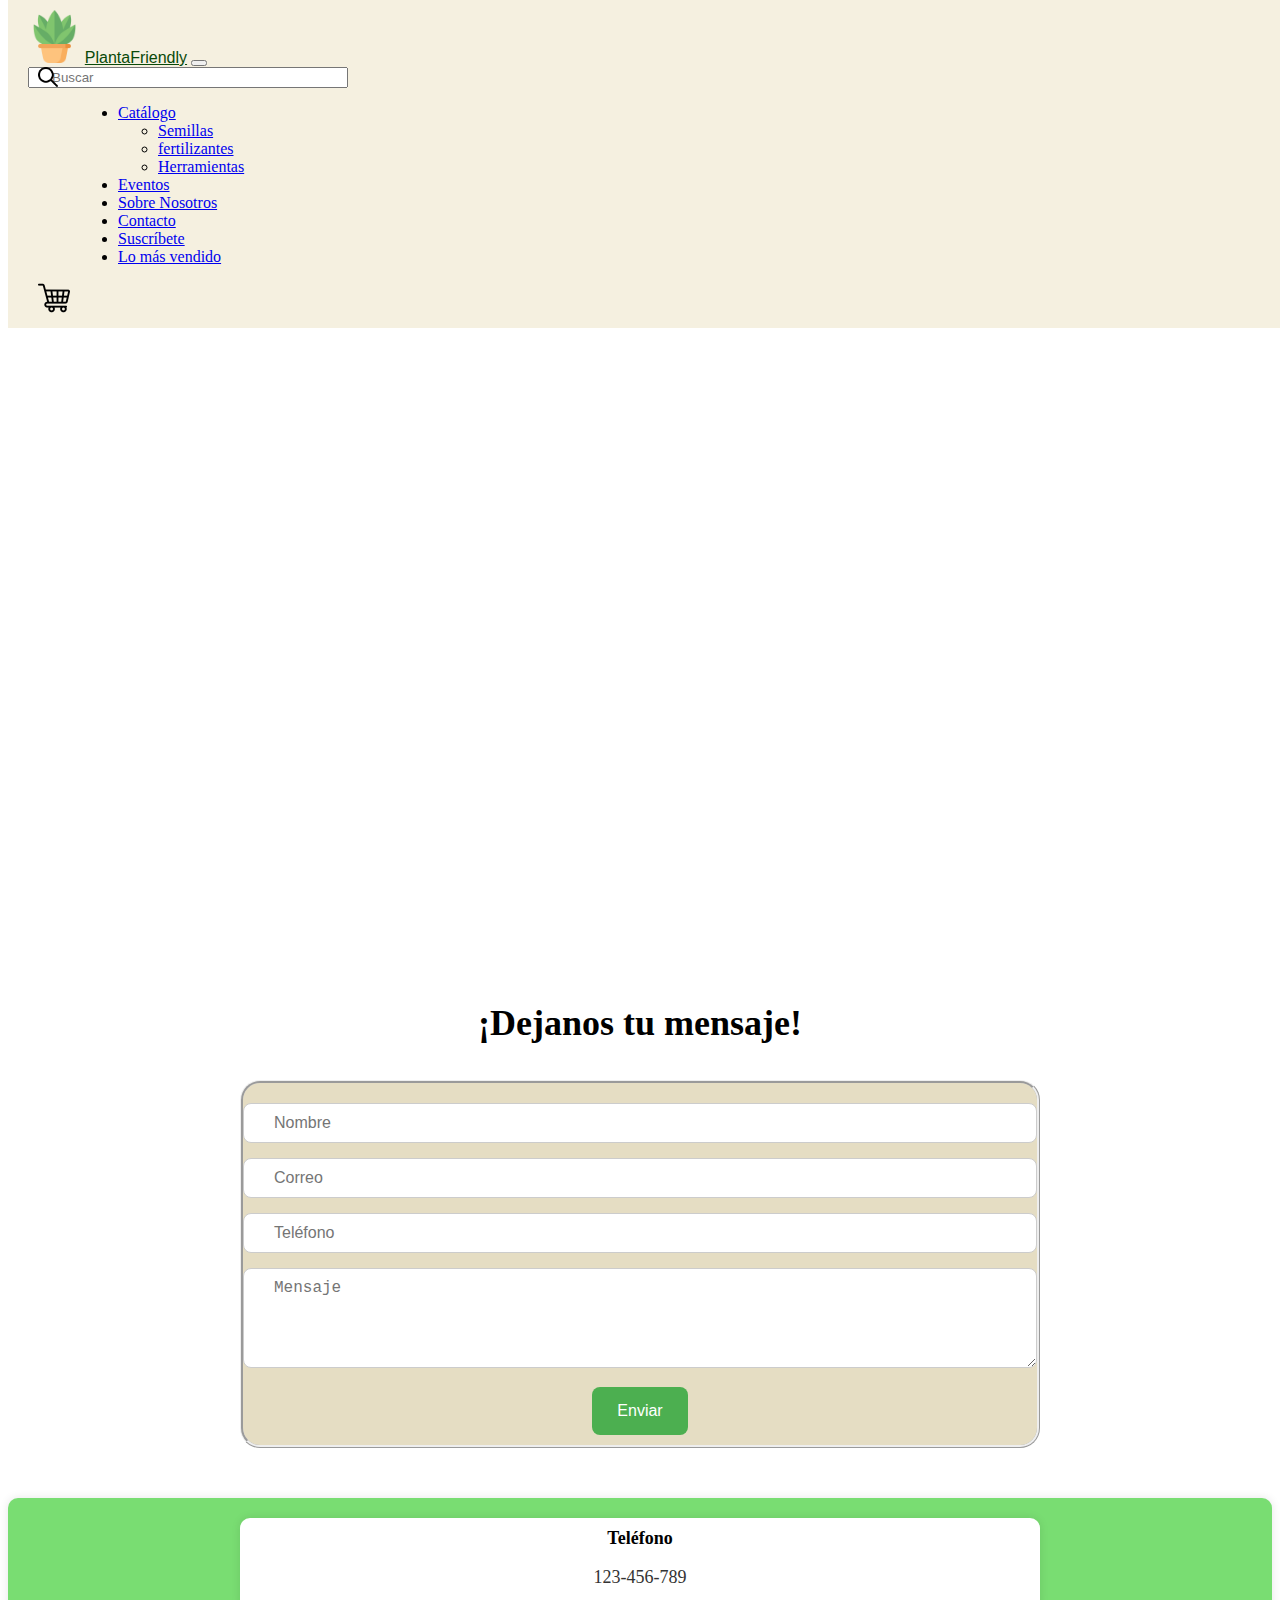
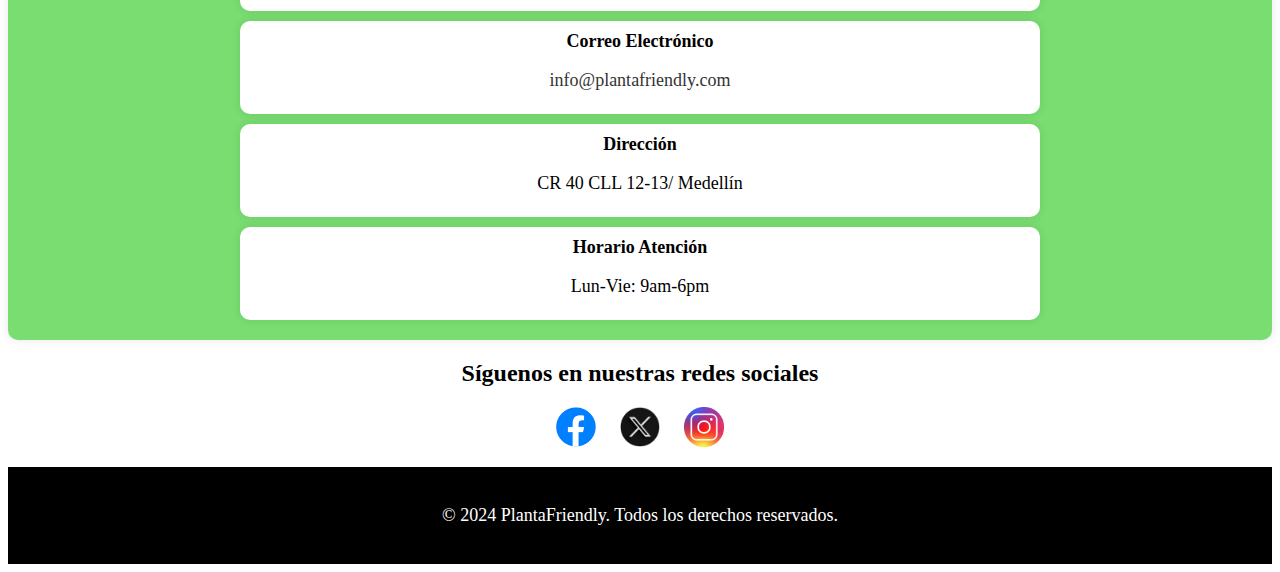
<file: contacto.html>
<!DOCTYPE html>
<html lang="en">

<head>
  <meta charset="UTF-8">
  <meta name="viewport" content="width=device-width, initial-scale=1.0">
  <link rel="stylesheet" href="styles/style.css">
  <link href="https://cdn.jsdelivr.net/npm/bootstrap@5.3.2/dist/css/bootstrap.min.css" rel="stylesheet"
    integrity="sha384-T3c6CoIi6uLrA9TneNEoa7RxnatzjcDSCmG1MXxSR1GAsXEV/Dwwykc2MPK8M2HN" crossorigin="anonymous">
  <link rel="icon" href="assets/img/planta.png" type="image/x-icon">

  <title>Contacto PlantaFrienly</title>
</head>
<body>
    <main>
        <nav class="navbar navbar-expand-lg" id="custom-navbar">
            <div class="container-fluid">
              <img src="assets/img/planta.png" alt="" style="height: 3.3rem;">
              <a class="navbar-brand" href="index.html" style="color: rgb(9, 73, 9);">PlantaFriendly</a>
              <button class="navbar-toggler" type="button" data-bs-toggle="collapse" data-bs-target="#navbarNavDropdown"
                aria-controls="navbarNavDropdown" aria-expanded="false" aria-label="Toggle navigation">
                <span class="navbar-toggler-icon"></span>
              </button>
              <div class="search-container">
                <input class="form-control" type="search" placeholder="Buscar" aria-label="Search">
                <img class="search-icon" src="assets/img/lupa.png" alt="">
              </div>
              <div class="collapse navbar-collapse" id="navbarNavDropdown">
                <ul class="navbar-nav me-auto mb-2 mb-lg-0">
                  <li class="nav-item dropdown">
                    <a class="nav-link dropdown-toggle" href="#" role="button" data-bs-toggle="dropdown"
                      aria-expanded="false">
                      Catálogo
                    </a>
                    <ul class="dropdown-menu">
                      <li><a class="dropdown-item" href="#">Semillas</a></li>
                      <li><a class="dropdown-item" href="#">fertilizantes</a></li>
                      <li><a class="dropdown-item" href="#">Herramientas</a></li>
                    </ul>
                  </li>
                  <li class="nav-item">
                    <a class="nav-link" href="index.html#events">Eventos</a>
                  </li>
                  <li class="nav-item">
                    <a class="nav-link" href="index.html#nosotros">Sobre Nosotros</a>
                  </li>
                  <li class="nav-item">
                    <a class="nav-link" href="#contact">Contacto</a>
                  </li>
                  <li class="nav-item">
                    <a class="nav-link" href="index.html#suscribe">Suscríbete</a>
                  </li>
                  <li class="nav-item">
                    <a class="nav-link" href="#">Lo más vendido</a>
                  </li>
                </ul>
              </div>
              <div  id="iconoCarrito">
              <img src="assets/img/carrito-de-compras.png" id="carr" alt="Carrito de compras" class="carrito-icon">
            </div>
            </div>
          </nav>
      <!-- Modal del carrito -->
      <div class="modal" id="modalCarrito" tabindex="-1" aria-labelledby="exampleModalLabel" aria-hidden="true">
        <div class="modal-dialog modal-lg modal-dialog-end">
          <div class="modal-content">
            <div class="modal-header">
              <h5 class="modal-title" id="exampleModalLabel">Carrito de compras</h5>
              <button type="button" class="btn-close" data-bs-dismiss="modal" aria-label="Close"></button>
            </div>
            <div class="modal-body">
              <!-- Contenido del carrito -->
              <p>Sin productos seleccionados</p>
            </div>
            <div class="modal-footer">
              <button type="button" class="btn btn-secondary" data-bs-dismiss="modal">Cerrar</button>
              <button type="button" class="btn btn-success">Realizar pedido</button>
            </div>
          </div>
        </div>
      </div>
      <section class="formulario" id="contact">
        <div class="container">
          <div class="row justify-content-center">
            <div class="col-5 content-head">
              <div class="mbr-section-head mb-3">
                <h3 class="mbr-section-title mbr-fonts-style align-center display-5">
                  <strong>¡Dejanos tu mensaje!</strong>
                </h3>
              </div>
            </div>
          </div>
          <div class="row justify-content-center">
            <div class=" formcampos col-lg-8 mx-auto mbr-form" data-form-type="formoid">
              <form action="" class="mbr-form form-with-styler" data-form-title="Form Name"><input type="hidden"
                  name="email" data-form-email="true" value="">
                <div class="dragArea row">
                  <div class="col-md col-sm-12 form-group mb-3" data-for="name">
                    <input type="text" name="name" placeholder="Nombre" data-form-field="name" class="form-control"
                      value="" id="name">
                  </div>
                  <div class="col-md col-sm-12 form-group mb-3" data-for="email">
                    <input type="email" name="email" placeholder="Correo" data-form-field="email" class="form-control"
                      value="" id="email">
                  </div>
                  <div class="col-12 form-group mb-3" data-for="telefono">
                    <input type="url" name="url" placeholder="Teléfono" data-form-field="telefono" class="form-control"
                      value="" id="telefono">
                  </div>
                  <div class="col-12 form-group mb-3" data-for="comentario">
                    <textarea name="textarea" placeholder="Mensaje" data-form-field="comentario" class="form-control"
                      id="comentario"></textarea>
                  </div>
                  <div class="col-lg-12 col-md-12 col-sm-12 align-center mbr-section-btn"><button type="submit"
                      class="btn btn-success display-7">Enviar</button></div>
                </div>
              </form>
            </div>
          </div>
        </div>
      </section>
        <!--Seccion de contacto-->
    <section class="contacts" id="contacts">
        <div class="container">
          <div class="row">
            <div class="items features-without-image col-12 col-md-6 active">
              <div class="item-wrapper">
                <div class="text-wrapper">
                  <h6 class="card-title mbr-fonts-style mb-3 display-6">
                    <strong>Teléfono</strong>
                  </h6>
                  <p class="mbr-text mbr-fonts-style display-7">
                    <a href="tel:123-456-789" class="text-black">123-456-789</a>
                  </p>
                </div>
              </div>
            </div>
            <div class="items features-without-image col-12 col-md-6">
              <div class="item-wrapper">
                <div class="text-wrapper">
                  <h6 class="card-title mbr-fonts-style mb-3 display-6">
                    <strong>Correo Electrónico</strong>
                  </h6>
                  <p class="mbr-text mbr-fonts-style display-7">
                    <a href="mailto:info@plantafriendly.com" class="text-black">info@plantafriendly.com</a>
                  </p>
                </div>
              </div>
            </div>
            <div class="items features-without-image col-12 col-md-6">
              <div class="item-wrapper">
                <div class="text-wrapper">
                  <h6 class="card-title mbr-fonts-style mb-3 display-6">
                    <strong>Dirección</strong>
                  </h6>
                  <p class="mbr-text mbr-fonts-style display-7">
                    CR 40 CLL 12-13/ Medellín
                  </p>
                </div>
              </div>
            </div>
            <div class="items features-without-image col-12 col-md-6">
              <div class="item-wrapper">
                <div class="text-wrapper">
                  <h6 class="card-title mbr-fonts-style mb-3 display-6">
                    <strong>Horario Atención</strong>
                  </h6>
                  <p class="mbr-text mbr-fonts-style display-7">
                    Lun-Vie: 9am-6pm
                  </p>
                </div>
              </div>
            </div>
          </div>
        </div>
      </section>
      <!--Seccion de redes sociales-footer-->
    <section class="redes-sociales">
        <h2>Síguenos en nuestras redes sociales</h2>
        <ul class="redes-lista">
          <li><a href="https://facebook.com" target="_blank"><img src="assets/img/facebook.png" alt="Facebook"></a></li>
          <li><a href="https://twitter.com" target="_blank"><img src="assets/img/twitter.png" alt="Twitter"></a></li>
          <li><a href="https://instagram.com" target="_blank"><img src="assets/img/instagram.png" alt="Instagram"></a>
          </li>
        </ul>
      </section>
      <section class="footer" id="">
        <div class="container">
          <div class="media-container-row align-center mbr-white">
            <div class="col-12">
              <p class="mbr-text mb-0 mbr-fonts-style display-7" style="color: white; text-align: center;">
                © 2024 PlantaFriendly. Todos los derechos reservados.
              </p>
            </div>
          </div>
        </div>
      </section>
    </main>
    <script src="https://cdn.jsdelivr.net/npm/bootstrap@5.3.2/dist/js/bootstrap.bundle.min.js"
  integrity="sha384-C6RzsynM9kWDrMNeT87bh95OGNyZPhcTNXj1NW7RuBCsyN/o0jlpcV8Qyq46cDfL" crossorigin="anonymous"></script>
  <script src="js/main.js"></script>
</body>
</html>
</file>
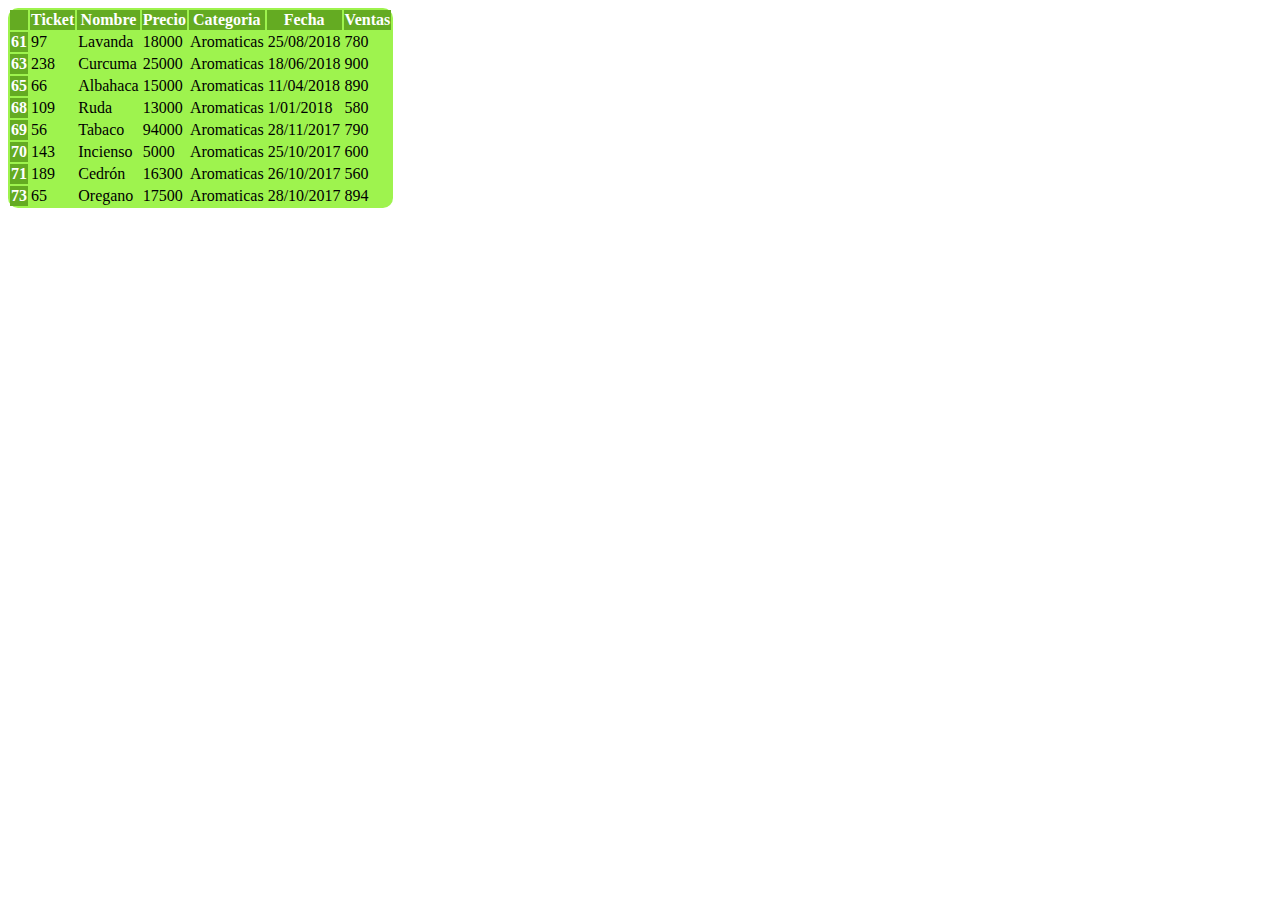
<file: tables/filtroVentasAromaticas.html>
<!DOCTYPE html>
        <html>
            <head>
                <meta charset="UTF-8">
                <title>Tabla</title>
                <link href="https://cdn.jsdelivr.net/npm/bootstrap@5.3.2/dist/css/bootstrap.min.css" rel="stylesheet" integrity="sha384-T3c6CoIi6uLrA9TneNEoa7RxnatzjcDSCmG1MXxSR1GAsXEV/Dwwykc2MPK8M2HN" crossorigin="anonymous">
            </head>
            <style>
        /* Personalizar el estilo de la tabla */
        .tabla-personalizada {
            background-color:  #9EF34E;
            border-radius: 10px;
        }
        .tabla-personalizada th {
            background-color: #64AB22 ;
            color: #ffffff;
        }
    </style>
        </html>
    
<table class="table tabla-personalizada">
<thead>
<tr>
<th></th>
<th>Ticket</th>
<th>Nombre</th>
<th>Precio</th>
<th>Categoria</th>
<th>Fecha</th>
<th>Ventas</th>
</tr>
</thead>
<tbody>
<tr>
<th>61</th>
<td>97</td>
<td>Lavanda</td>
<td>18000</td>
<td>Aromaticas</td>
<td>25/08/2018</td>
<td>780</td>
</tr>
<tr>
<th>63</th>
<td>238</td>
<td>Curcuma</td>
<td>25000</td>
<td>Aromaticas</td>
<td>18/06/2018</td>
<td>900</td>
</tr>
<tr>
<th>65</th>
<td>66</td>
<td>Albahaca</td>
<td>15000</td>
<td>Aromaticas</td>
<td>11/04/2018</td>
<td>890</td>
</tr>
<tr>
<th>68</th>
<td>109</td>
<td>Ruda</td>
<td>13000</td>
<td>Aromaticas</td>
<td>1/01/2018</td>
<td>580</td>
</tr>
<tr>
<th>69</th>
<td>56</td>
<td>Tabaco</td>
<td>94000</td>
<td>Aromaticas</td>
<td>28/11/2017</td>
<td>790</td>
</tr>
<tr>
<th>70</th>
<td>143</td>
<td>Incienso</td>
<td>5000</td>
<td>Aromaticas</td>
<td>25/10/2017</td>
<td>600</td>
</tr>
<tr>
<th>71</th>
<td>189</td>
<td>Cedrón</td>
<td>16300</td>
<td>Aromaticas</td>
<td>26/10/2017</td>
<td>560</td>
</tr>
<tr>
<th>73</th>
<td>65</td>
<td>Oregano</td>
<td>17500</td>
<td>Aromaticas</td>
<td>28/10/2017</td>
<td>894</td>
</tr>
</tbody>
</table>
</body>
</html>
</file>
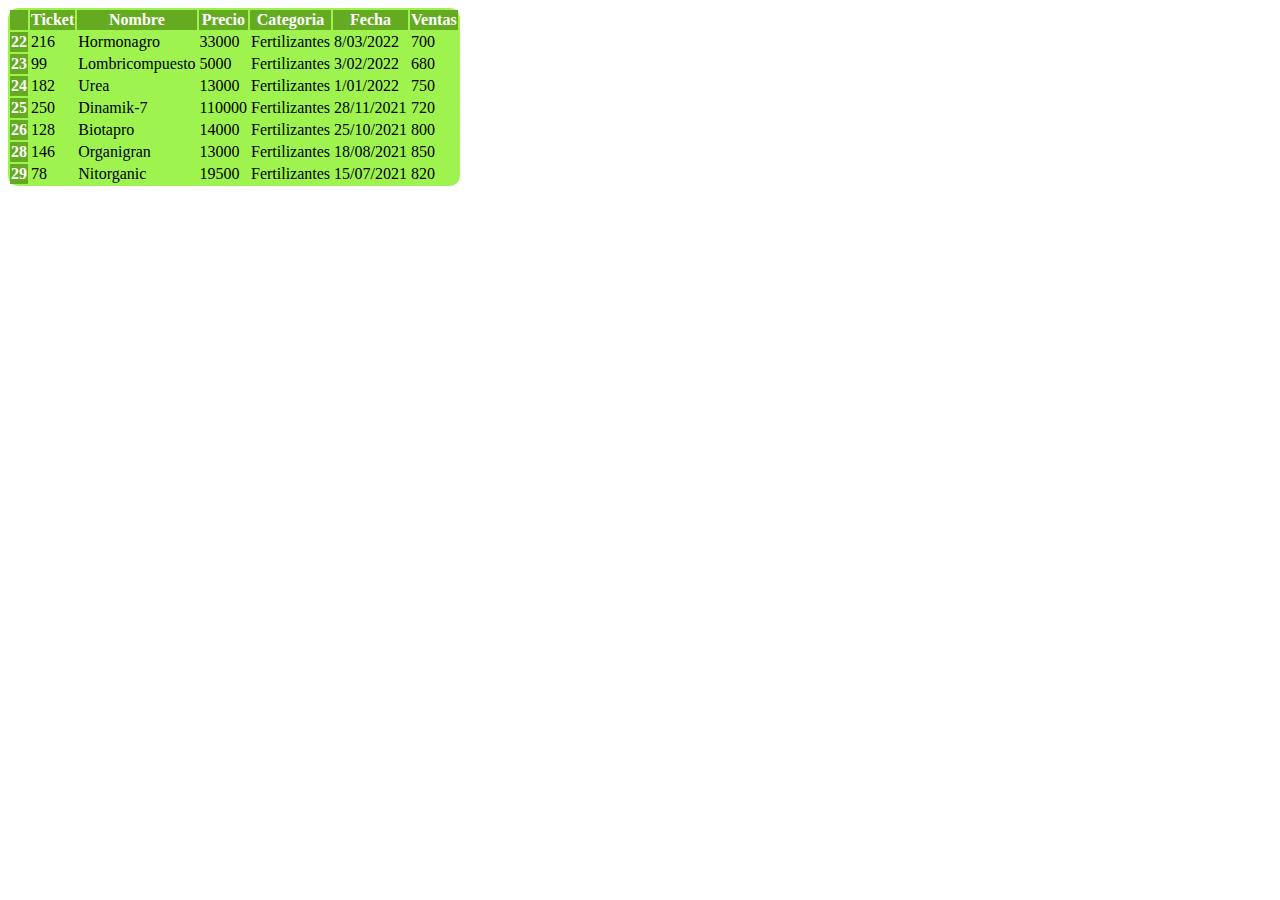
<file: tables/filtroVentasFertilizantes.html>
<!DOCTYPE html>
        <html>
            <head>
                <meta charset="UTF-8">
                <title>Tabla</title>
                <link href="https://cdn.jsdelivr.net/npm/bootstrap@5.3.2/dist/css/bootstrap.min.css" rel="stylesheet" integrity="sha384-T3c6CoIi6uLrA9TneNEoa7RxnatzjcDSCmG1MXxSR1GAsXEV/Dwwykc2MPK8M2HN" crossorigin="anonymous">
            </head>
            <style>
        /* Personalizar el estilo de la tabla */
        .tabla-personalizada {
            background-color:  #9EF34E;
            border-radius: 10px;
        }
        .tabla-personalizada th {
            background-color: #64AB22 ;
            color: #ffffff;
        }
    </style>
        </html>
    
<table class="table tabla-personalizada">
<thead>
<tr>
<th></th>
<th>Ticket</th>
<th>Nombre</th>
<th>Precio</th>
<th>Categoria</th>
<th>Fecha</th>
<th>Ventas</th>
</tr>
</thead>
<tbody>
<tr>
<th>22</th>
<td>216</td>
<td>Hormonagro</td>
<td>33000</td>
<td>Fertilizantes</td>
<td>8/03/2022</td>
<td>700</td>
</tr>
<tr>
<th>23</th>
<td>99</td>
<td>Lombricompuesto</td>
<td>5000</td>
<td>Fertilizantes</td>
<td>3/02/2022</td>
<td>680</td>
</tr>
<tr>
<th>24</th>
<td>182</td>
<td>Urea</td>
<td>13000</td>
<td>Fertilizantes</td>
<td>1/01/2022</td>
<td>750</td>
</tr>
<tr>
<th>25</th>
<td>250</td>
<td>Dinamik-7</td>
<td>110000</td>
<td>Fertilizantes</td>
<td>28/11/2021</td>
<td>720</td>
</tr>
<tr>
<th>26</th>
<td>128</td>
<td>Biotapro</td>
<td>14000</td>
<td>Fertilizantes</td>
<td>25/10/2021</td>
<td>800</td>
</tr>
<tr>
<th>28</th>
<td>146</td>
<td>Organigran</td>
<td>13000</td>
<td>Fertilizantes</td>
<td>18/08/2021</td>
<td>850</td>
</tr>
<tr>
<th>29</th>
<td>78</td>
<td>Nitorganic</td>
<td>19500</td>
<td>Fertilizantes</td>
<td>15/07/2021</td>
<td>820</td>
</tr>
</tbody>
</table>
</body>
</html>
</file>
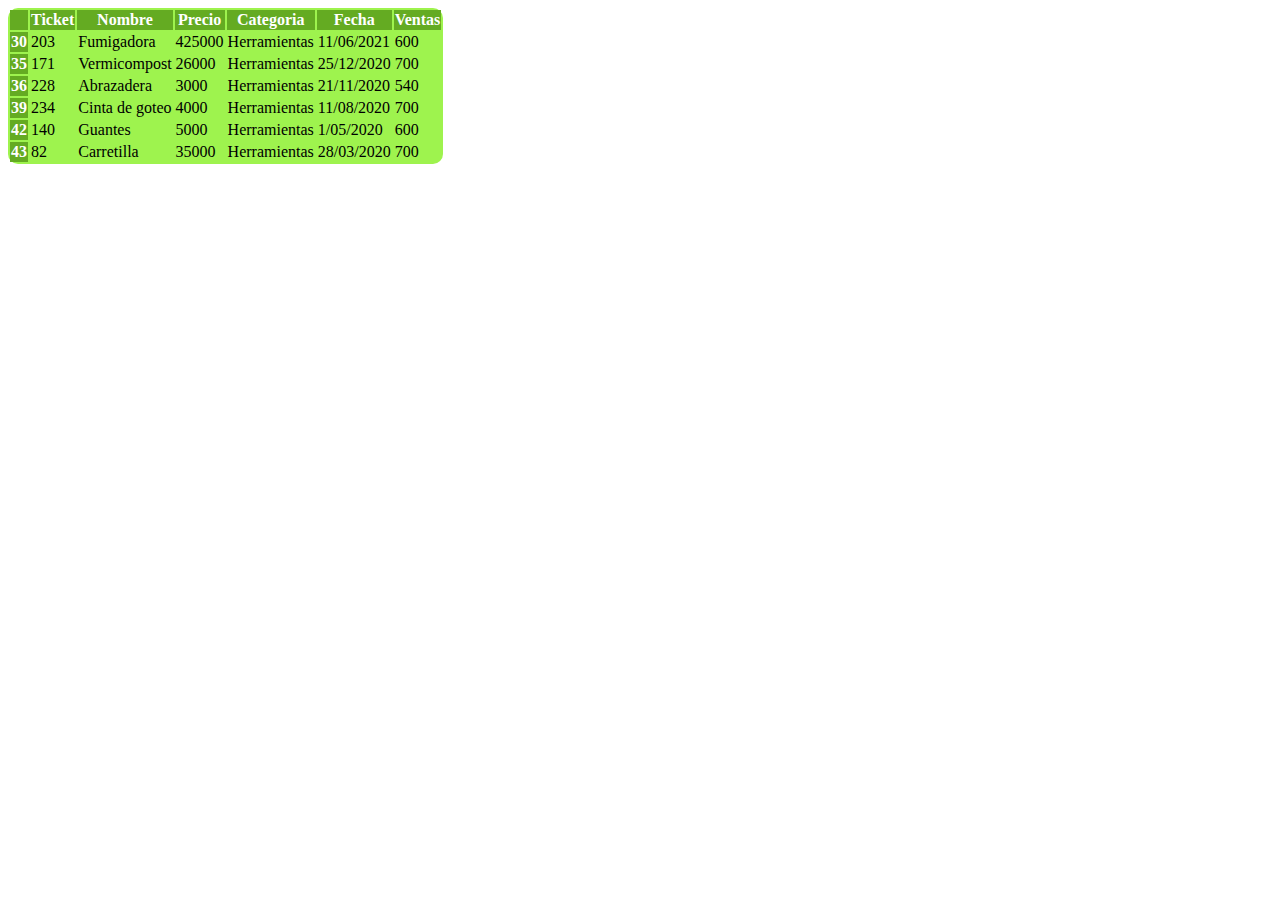
<file: tables/filtroVentasherramientas.html>
<!DOCTYPE html>
        <html>
            <head>
                <meta charset="UTF-8">
                <title>Tabla</title>
                <link href="https://cdn.jsdelivr.net/npm/bootstrap@5.3.2/dist/css/bootstrap.min.css" rel="stylesheet" integrity="sha384-T3c6CoIi6uLrA9TneNEoa7RxnatzjcDSCmG1MXxSR1GAsXEV/Dwwykc2MPK8M2HN" crossorigin="anonymous">
            </head>
            <style>
        /* Personalizar el estilo de la tabla */
        .tabla-personalizada {
            background-color:  #9EF34E;
            border-radius: 10px;
        }
        .tabla-personalizada th {
            background-color: #64AB22 ;
            color: #ffffff;
        }
    </style>
        </html>
    
<table class="table tabla-personalizada">
<thead>
<tr>
<th></th>
<th>Ticket</th>
<th>Nombre</th>
<th>Precio</th>
<th>Categoria</th>
<th>Fecha</th>
<th>Ventas</th>
</tr>
</thead>
<tbody>
<tr>
<th>30</th>
<td>203</td>
<td>Fumigadora</td>
<td>425000</td>
<td>Herramientas</td>
<td>11/06/2021</td>
<td>600</td>
</tr>
<tr>
<th>35</th>
<td>171</td>
<td>Vermicompost</td>
<td>26000</td>
<td>Herramientas</td>
<td>25/12/2020</td>
<td>700</td>
</tr>
<tr>
<th>36</th>
<td>228</td>
<td>Abrazadera</td>
<td>3000</td>
<td>Herramientas</td>
<td>21/11/2020</td>
<td>540</td>
</tr>
<tr>
<th>39</th>
<td>234</td>
<td>Cinta de goteo</td>
<td>4000</td>
<td>Herramientas</td>
<td>11/08/2020</td>
<td>700</td>
</tr>
<tr>
<th>42</th>
<td>140</td>
<td>Guantes</td>
<td>5000</td>
<td>Herramientas</td>
<td>1/05/2020</td>
<td>600</td>
</tr>
<tr>
<th>43</th>
<td>82</td>
<td>Carretilla</td>
<td>35000</td>
<td>Herramientas</td>
<td>28/03/2020</td>
<td>700</td>
</tr>
</tbody>
</table>
</body>
</html>
</file>
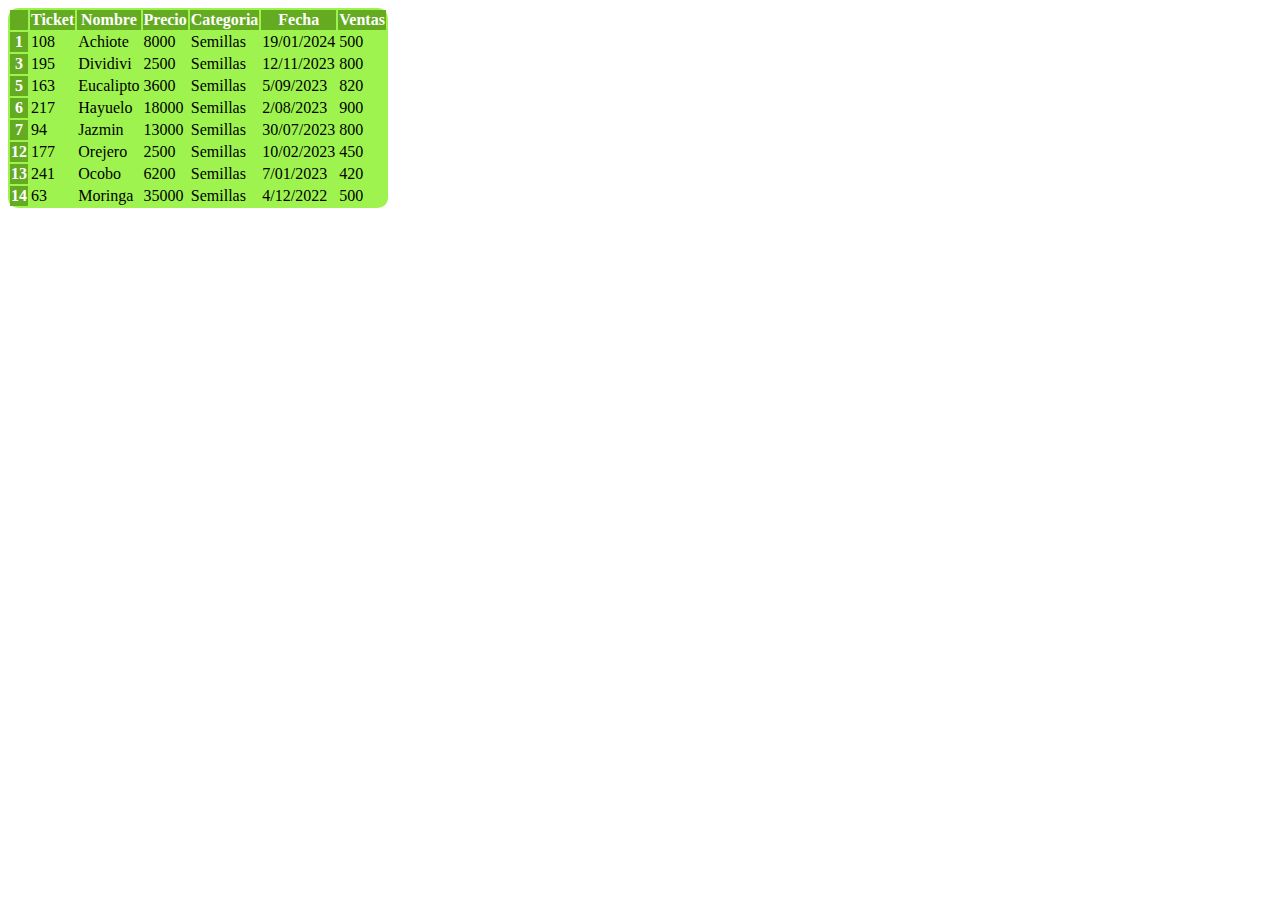
<file: tables/filtroVentasSemillas.html>
<!DOCTYPE html>
        <html>
            <head>
                <meta charset="UTF-8">
                <title>Tabla</title>
                <link href="https://cdn.jsdelivr.net/npm/bootstrap@5.3.2/dist/css/bootstrap.min.css" rel="stylesheet" integrity="sha384-T3c6CoIi6uLrA9TneNEoa7RxnatzjcDSCmG1MXxSR1GAsXEV/Dwwykc2MPK8M2HN" crossorigin="anonymous">
            </head>
            <style>
        /* Personalizar el estilo de la tabla */
        .tabla-personalizada {
            background-color:  #9EF34E;
            border-radius: 10px;
        }
        .tabla-personalizada th {
            background-color: #64AB22 ;
            color: #ffffff;
        }
    </style>
        </html>
    
<table class="table tabla-personalizada">
<thead>
<tr>
<th></th>
<th>Ticket</th>
<th>Nombre</th>
<th>Precio</th>
<th>Categoria</th>
<th>Fecha</th>
<th>Ventas</th>
</tr>
</thead>
<tbody>
<tr>
<th>1</th>
<td>108</td>
<td>Achiote</td>
<td>8000</td>
<td>Semillas</td>
<td>19/01/2024</td>
<td>500</td>
</tr>
<tr>
<th>3</th>
<td>195</td>
<td>Dividivi</td>
<td>2500</td>
<td>Semillas</td>
<td>12/11/2023</td>
<td>800</td>
</tr>
<tr>
<th>5</th>
<td>163</td>
<td>Eucalipto</td>
<td>3600</td>
<td>Semillas</td>
<td>5/09/2023</td>
<td>820</td>
</tr>
<tr>
<th>6</th>
<td>217</td>
<td>Hayuelo</td>
<td>18000</td>
<td>Semillas</td>
<td>2/08/2023</td>
<td>900</td>
</tr>
<tr>
<th>7</th>
<td>94</td>
<td>Jazmin</td>
<td>13000</td>
<td>Semillas</td>
<td>30/07/2023</td>
<td>800</td>
</tr>
<tr>
<th>12</th>
<td>177</td>
<td>Orejero</td>
<td>2500</td>
<td>Semillas</td>
<td>10/02/2023</td>
<td>450</td>
</tr>
<tr>
<th>13</th>
<td>241</td>
<td>Ocobo</td>
<td>6200</td>
<td>Semillas</td>
<td>7/01/2023</td>
<td>420</td>
</tr>
<tr>
<th>14</th>
<td>63</td>
<td>Moringa</td>
<td>35000</td>
<td>Semillas</td>
<td>4/12/2022</td>
<td>500</td>
</tr>
</tbody>
</table>
</body>
</html>
</file>
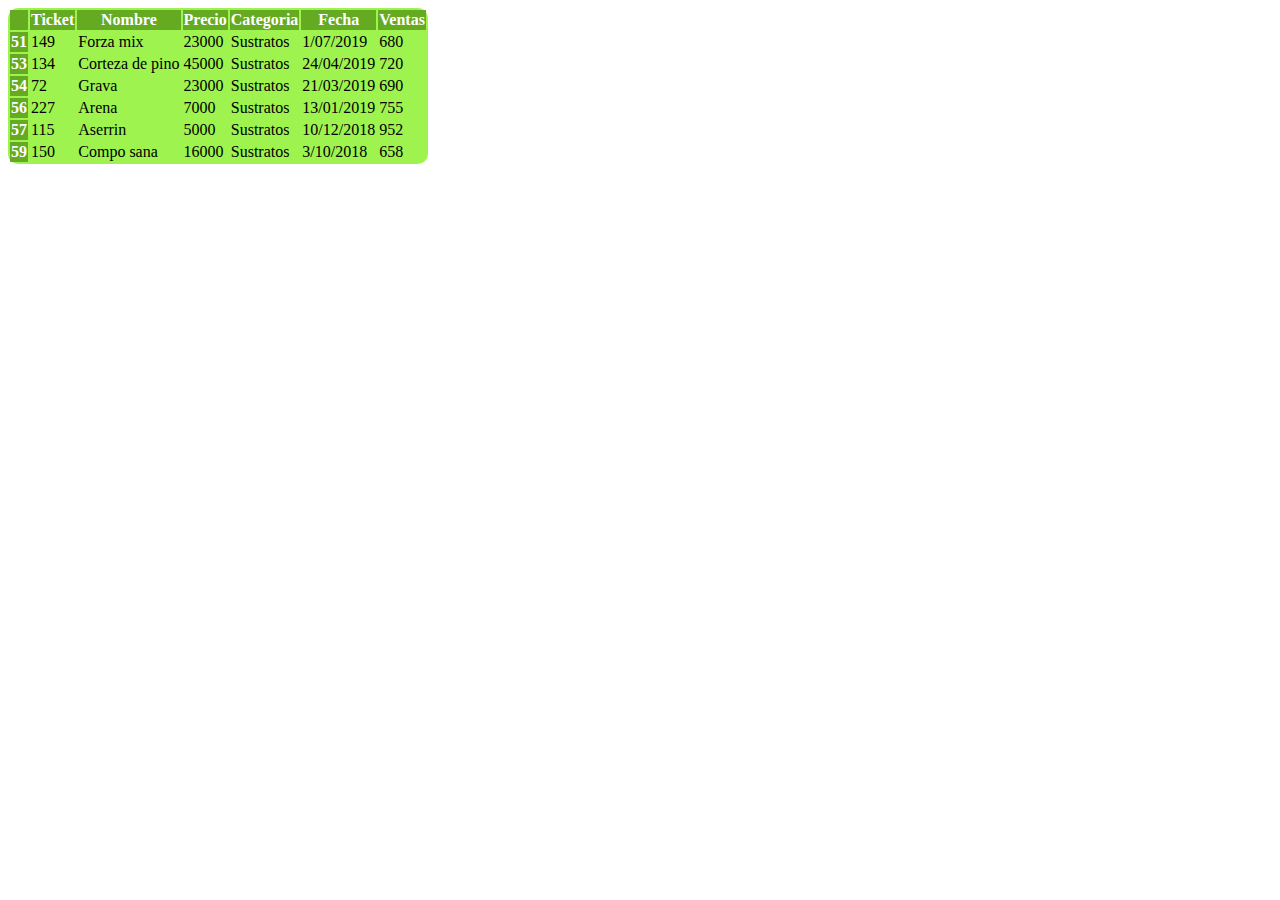
<file: tables/filtroVentasSustratos.html>
<!DOCTYPE html>
        <html>
            <head>
                <meta charset="UTF-8">
                <title>Tabla</title>
                <link href="https://cdn.jsdelivr.net/npm/bootstrap@5.3.2/dist/css/bootstrap.min.css" rel="stylesheet" integrity="sha384-T3c6CoIi6uLrA9TneNEoa7RxnatzjcDSCmG1MXxSR1GAsXEV/Dwwykc2MPK8M2HN" crossorigin="anonymous">
            </head>
            <style>
        /* Personalizar el estilo de la tabla */
        .tabla-personalizada {
            background-color:  #9EF34E;
            border-radius: 10px;
        }
        .tabla-personalizada th {
            background-color: #64AB22 ;
            color: #ffffff;
        }
    </style>
        </html>
    
<table class="table tabla-personalizada">
<thead>
<tr>
<th></th>
<th>Ticket</th>
<th>Nombre</th>
<th>Precio</th>
<th>Categoria</th>
<th>Fecha</th>
<th>Ventas</th>
</tr>
</thead>
<tbody>
<tr>
<th>51</th>
<td>149</td>
<td>Forza mix</td>
<td>23000</td>
<td>Sustratos</td>
<td>1/07/2019</td>
<td>680</td>
</tr>
<tr>
<th>53</th>
<td>134</td>
<td>Corteza de pino</td>
<td>45000</td>
<td>Sustratos</td>
<td>24/04/2019</td>
<td>720</td>
</tr>
<tr>
<th>54</th>
<td>72</td>
<td>Grava</td>
<td>23000</td>
<td>Sustratos</td>
<td>21/03/2019</td>
<td>690</td>
</tr>
<tr>
<th>56</th>
<td>227</td>
<td>Arena</td>
<td>7000</td>
<td>Sustratos</td>
<td>13/01/2019</td>
<td>755</td>
</tr>
<tr>
<th>57</th>
<td>115</td>
<td>Aserrin</td>
<td>5000</td>
<td>Sustratos</td>
<td>10/12/2018</td>
<td>952</td>
</tr>
<tr>
<th>59</th>
<td>150</td>
<td>Compo sana</td>
<td>16000</td>
<td>Sustratos</td>
<td>3/10/2018</td>
<td>658</td>
</tr>
</tbody>
</table>
</body>
</html>
</file>
<file: styles/style.css>
/*estilos para el carrusel*/
.carousel-item img {
  max-height: 600px; 
  width: auto;
  margin: 0 auto; 
}
.carousel-item::after {
  content: '';
  position: absolute;
  top: 0;
  left: 0;
  width: 100%;
  height: 100%;
  background-color: rgba(0, 0, 0, 0.5); 
  z-index: 1;
}

.carousel-caption {
  position: absolute;
  top: 50%;
  left: 0;
  padding: 20px 20px 0 130px; 
  color: white; 
  transform: translateX(-50%);
  z-index: 2;
}
/*Estilo de barra de navegacion*/
#custom-navbar {
  position: fixed;
  top: 0;
  width: 100%;
  z-index: 1000; 
  background-color: #f5f0e0; 
  padding: 10px 20px; 
  font-family:Georgia, 'Times New Roman', Times, serif;
}
.navbar-brand {
  font-family: 'Gill Sans', 'Gill Sans MT', Calibri, 'Trebuchet MS', sans-serif;
}
.search-container {
  position: relative;
  width: 25%;
  display: flex;
  align-items: center;
}
/* Estilos para el contenido del modal */
.modal-content {
  background-color: white !important; /*Se usa important para forzar el cambio de estilo en el bootstrap*/
  border-radius: 10px !important;
}

/* Estilos para el encabezado del modal */
.modal-header {
  background-color: #f0f0f0 !important;
  border-bottom: none !important;
}

/* Estilos para el cuerpo del modal */
.modal-body {
  padding: 20px !important;
}

/* Estilos para el pie del modal */
.modal-footer {
  background-color: #f0f0f0 !important;
  border-top: none !important;
}

/* Estilos para el botón cerrar del modal */
.modal-dialog {
  margin-left: auto !important;
  margin-right: 0px !important;
  width: 30vw !important; 
  height: 200vh !important;
}
.modal {
  align-items: center !important;
  justify-content: flex-end !important; 
  height: 100vh !important;
  
}

  
.search-icon {
  position: absolute;
  top: 50%;
  left: 10px;
  transform: translateY(-50%);
  width: 20px;
  height: auto; 
  cursor: pointer;
  order: 1;
}
.carrito-icon {
  height: 2rem; 
  margin-left: 10px; 
  cursor: pointer; 
}
.form-control {
  width: 100%; 
  text-indent: 20px;
}
.dropdown-menu.show .dropdown-item:active {
  background-color: rgb(49, 99, 49); 
}

.navbar-nav .nav-item .nav-link:hover {
  background-color: rgb(164, 218, 164); 
  border-radius: 10px;
}
.navbar-nav  {
  margin-left: 50px; 
}
.form-control:focus {
  box-shadow: 0 0 0 0.2rem rgba(5, 109, 9, 0.25) !important; 
  border-color: #99e39c !important;
}
  
/* estilos generales */
.container {
  max-width: 1200px;
  margin: 0 auto;
  padding: 0 15px;
}

/* estilos para la sección sobre nosotros */
.sobre-nosotros {
    padding: 50px 0;
}

.foto-grupal {
  text-align: center;
}

.foto-grupal img {
  /* tamaño de la foto grupal */
  max-width: 100%;
  height: auto;
  display: block;
  border-radius: 20px;
  margin: 5% auto 20px;
}

.texto h2 {
  /* estilos para el título plantafriendly */
  color: #2a492b;
  font-size: 28px;
  margin-bottom: 20px;
}
.texto p {
  /* estilos para los párrafos */
  line-height: 2;
  font-family: Georgia, 'Times New Roman', Times, serif;
}
/* Estilos para los eventos*/
.eventos {
  padding-top: 0;
  padding-bottom: 2rem;
  background-color: #f7f6f6;
  
  }
  .eventos img,
  .eventos .item-img {
  width: 100%;
  height: 100%;
  height: 200px;
  object-fit: cover;
  } 
  .item-content h6 {
  font-size: 1.2em; 
  font-weight: bold; 
  margin-bottom: 10px; 
}
.item-subtitle a {
  text-decoration: none;
}
.item-content p {
  font-size: 0.9em;
  line-height: 1.5; 
  margin-bottom: 10px; 
}
.item-content {
  padding-top: 5px;
  padding-right: 10px; 
  padding-bottom: 15px; 
  padding-left: 15px; 
  font-family: Georgia, 'Times New Roman', Times, serif;
}
.item-footer .btn {
  background-color: #4CAF50; 
  color: white; 
  border: none; 
  padding: 10px 20px; 
  font-size: 0.9em; 
  border-radius: 5px; 
}
.item {
  border-radius: 5px;
  box-shadow: 2px 2px 12px black;
  text-align: center;
  transition: all 0.25s;
  margin-left: 75px;
}

.item:hover{
  transform: translateY(-15px);
  box-shadow: 0 15px 18px black;
}

.item-footer .btn:hover {
  background-color: #45a049; 
}

/* Estilos para la sección de contactos */
.contacts {
  padding: 10px 0; 
  background-color: #79dd72; 
  border-radius: 10px; 
  box-shadow: 0 0 10px rgba(0, 0, 0, 0.1); 
  text-align: center; 
}

.container {
  max-width: 1000px; 
  margin: 0 auto; 
}

.content-head {
  text-align: center; 
  margin-bottom: 50px; 
}

.item-wrapper{
  background-color: white;
  border-radius: 10px;
  box-shadow: 0 0 10px rgba(0, 0, 0, 0.1);
  padding: 5px 0 5px 0;
  margin-top: 10px;
  margin-bottom: 10px;
  
}

.mbr-text {
  font-size: 18px; 
  margin-bottom: 20x; 
}

.mbr-text a {
  color: #333; 
  text-decoration: none; 
}

.mbr-text a:hover {
  text-decoration: underline; 
}

/* Estilos para el footer*/
.footer {
  background-color: #000; 
  color: #fff; 
  padding: 20px 0; 
}

.footer .container {
  text-align: center; 
}


/* Estilos para la sección de formulario */
.formulario {
  padding: 50px 0; 
  background-color: #ffffff; 
}

.container {
  max-width: 800px;
  margin: 0 auto; 
}

.content-head {
  text-align: center; 
  margin-bottom: 30px; 
}

.mbr-section-title {
  font-size: 36px; 
  margin-top: 30px;
}
.formcampos{
  background-color: #e5ddc3;
  padding: 20px 0 10px;
  border-radius: 20px;
  border-style:ridge;
}

.mbr-form input[type="text"],
.mbr-form input[type="email"],
.mbr-form input[type="url"],
.mbr-form textarea {
  width: 100%; 
  padding: 10px; 
  margin-bottom: 15px;
  border: 1px solid #ccc; 
  border-radius: 8px; 
  box-sizing: border-box; 
  font-size: 16px; 
}

.mbr-form textarea {
  height: 100px; 
}

.mbr-section-btn {
  text-align: center; 
}

.btn-success {
  background-color: #4CAF50; 
  color: white; 
  padding: 15px 25px;
  border: none; 
  border-radius: 8px; 
  cursor: pointer; 
  font-size: 16px; 
  transition: background-color 0.3s ease; 
}

.btn-success:hover {
  background-color: #45a049; 
}
/* Estilos de la seccion Redes Sociales*/

.redes-sociales {
  text-align: center;
  margin: 10px auto;
}

.redes-sociales h2 {
  font-size: 24px;
}

.redes-lista {
  list-style-type: none;
  padding: 0;
}

.redes-lista li {
  display: inline-block;
  margin: 0 10px;
}

.redes-lista li img {
  width: 40px;
  height: 40px;
}
/* Estilos de la seccion Equipo*/
.equipo {
  text-align: center;
  margin-top: 0;
  padding: 1px 0 10px;
}

.equipo h3 {
  font-size: 40px;
}

.equipo-lista {
  list-style-type: none;
  padding: 0;
}

.equipo-lista li {
  display: inline-block;
  margin: 0 10px;
  text-align: center;
}

.equipo-lista li img {
  width: 100px;
  height: 100px;
  border-radius: 50%;
}

.miembro-info {
  margin-top: 10px;
}

.miembro-info h4 {
  margin: 5px 0;
  font-size: 25px;
}

.miembro-info img {
  width: 30px;
  height: 30px;
}
/* Estilos de la seccion Suscribe*/
.subscribe-section {
  text-align: center;
  background-color: #f5f0e0; 
  padding: 20px;
}

.subscribe-form {
  margin-top: 20px;
}

.subscribe-form input[type="email"] {
  padding: 10px;
  width: 250px;
  margin-right: 10px;
  border: 1px solid #ccc;
  border-radius: 5px;
}

.subscribe-form button {
  padding: 10px 20px;
  background-color: #4CAF50;
  color: white;
  border: none;
  border-radius: 5px;
  cursor: pointer;
}

.subscribe-form button:hover {
  background-color: #45a049;
}

.catalogo-container {
  padding: 20px;
}

.subtitle {
  margin-left: 20px; 
}

.card {
  margin-bottom: 20px;
  border: 1px solid #ddd; 
  border-radius: 5px; 
  box-shadow: 0 4px 8px rgba(0, 0, 0, 0.1); 
}

.card-body {
  text-align: left;
}

.card-title {
  font-size: 18px;
  font-weight: bold;
  margin-bottom: 10px;
  margin-top: 5px;
}

.card-text {
  font-size: 16px;
  margin-bottom: 5px;
  margin-top: 5px;
}

.card-img-top {
  max-width: 100%;
  height: 300px;
}
.card-body button {
  padding: 10px 20px;
  background-color: #4CAF50;
  color: white;
  border: none;
  border-radius: 5px;
  cursor: pointer;
}

.card-body button:hover {
  background-color: #45a049;
}

.list-group {
  list-style: none; 
  padding-left: 0; 
}

.list-group-item {
  display: flex;
  align-items: center;
  justify-content: space-between;
}

.list-group-item img {
  max-width: 50px;
}

.eliminar-icon {
  color: red;
  cursor: pointer;
}
</file>
